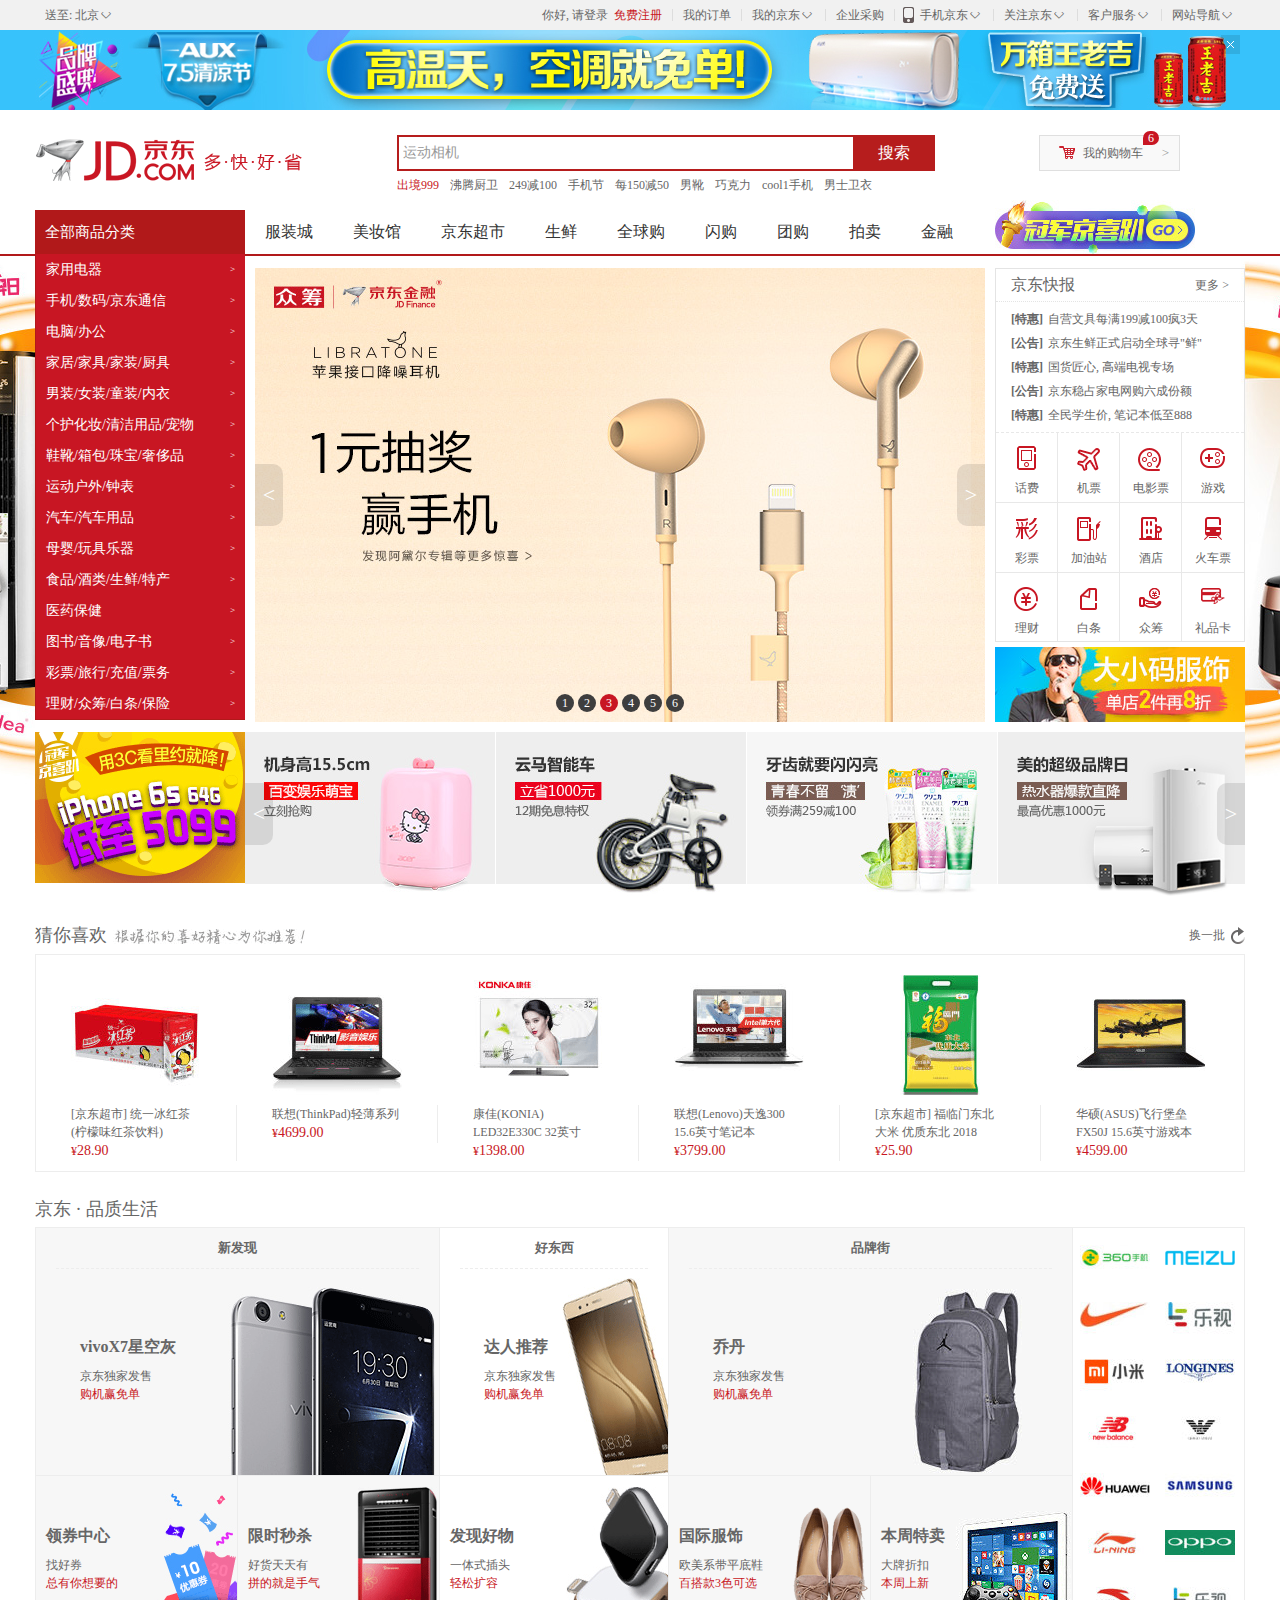
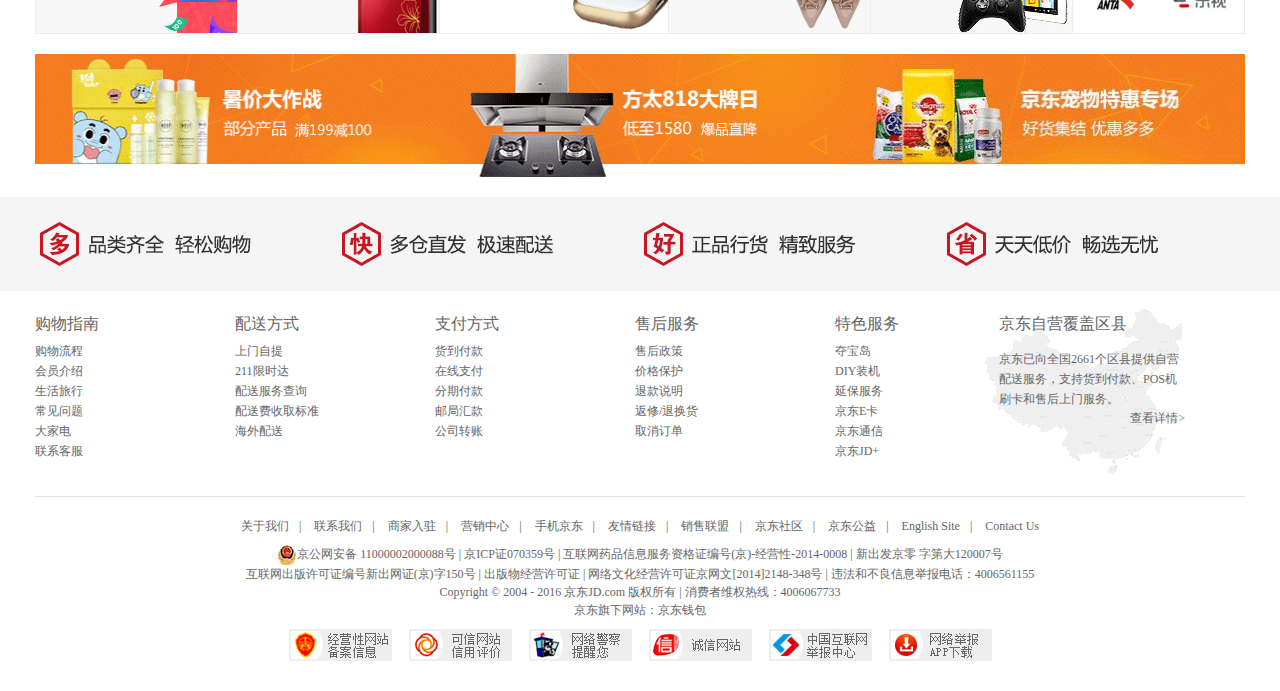
<file: index.html>
<!DOCTYPE html>
<html lang="en">
<head>
  <meta charset="UTF-8">
  <meta name="viewport" content="width=device-width, initial-scale=1.0">
  <meta http-equiv="X-UA-Compatible" content="ie=edge">
  <title>京东(JD.COM)-正品低价、品质保障、配送及时、轻松购物！</title>
  <link rel="stylesheet" href="./css/base.css">
  <link rel="stylesheet" href="./css/index.css">
  <link rel="icon" href="./favicon.ico">
</head>
<body>
  <!-- site-nav 部分 start  -->
  <div class="site-nav">
    <div class="w">
      <div class="fl">
        <div class="site-nav-send">
          送至: 北京
          <i><s>◇</s></i>
        </div>
        <div class="site-nav-city"></div>
      </div>
      <div class="fr site-nav-r">
        <ul>
          <li>
            <a href="#">你好, 请登录</a>&nbsp;
            <a href="#" class="col-red">免费注册</a>
          </li>
          <li class="line"></li>
          <li><a href="#">我的订单</a></li>
          <li class="line"></li>
          <li class="fore">
            <a href="#">我的京东</a>
            <i><s>◇</s></i>
          </li>
          <li class="line"></li>
          <li><a href="#">企业采购</a></li>
          <li class="line"></li>
          <li class="fore jd-tel">
            <a href="#">手机京东</a>
            <span></span>
            <i><s>◇</s></i>
          </li>
          <li class="line"></li>
          <li class="fore">
            关注京东
            <i><s>◇</s></i>
          </li>
          <li class="line"></li>
          <li class="fore">
            客户服务
            <i><s>◇</s></i>
          </li>
          <li class="line"></li>
          <li class="fore">
            网站导航
            <i><s>◇</s></i>
          </li>
        </ul>
      </div>
    </div>
  </div>
  <!-- site-nav 部分 end  -->

  <!-- top-banner 部分 start -->
  <div class="top-banner">
    <div class="w tb">
      <a href="#">
        <img src="./images/top-banner.jpg" alt="top banner">
      </a>
      <a href="#" class="close-banner"></a>
    </div>
  </div>
  <!-- top-banner 部分 end -->


  <!-- search 部分 start -->
  <div class="w clearfix">
    <div class="search-logo">
      <a href="https://www.jd.com" title="京东官网" target="_blank">京东官网</a>
    </div>
    <div class="search-input">
      <input type="text" value="运动相机">
      <button>搜索</button>
    </div>
    <div class="search-car">
      <a href="#">我的购物车</a>
      <i class="icon1"></i>
      <i class="icon2">&gt;</i>
      <i class="icon3">6</i>
    </div>
    <div class="search-moreAlink">
      <a href="#" class="col-red">出境999</a>
      <a href="#">沸腾厨卫</a>
      <a href="#">249减100</a>
      <a href="#">手机节</a>
      <a href="#">每150减50</a>
      <a href="#">男靴</a>
      <a href="#">巧克力</a>
      <a href="#">cool1手机</a>
      <a href="#">男士卫衣</a>
    </div>
  </div>
  <!-- search 部分 end -->

  <!-- shortcur-nav 部分 start -->
  <div class="shortcut-nav">
    <div class="w">
      <div class="shortcut-nav-menu">
        <div class="shortcut-nav-menu-all">
          <a href="#">全部商品分类</a>
        </div>
        <div class="shortcut-nav-menu-one">
          <div>
            <h3>
              <a href="#">家用电器</a>
            </h3>
            <i>></i>
          </div>
          <div>
            <h3>
              <a href="#">手机/数码/京东通信</a>
            </h3>
            <i>></i>
          </div>
          <div>
            <h3>
              <a href="#">电脑/办公</a>
            </h3>
            <i>></i>
          </div>
          <div>
            <h3>
              <a href="#">家居/家具/家装/厨具</a>
            </h3>
            <i>></i>
          </div>
          <div>
            <h3>
              <a href="#">男装/女装/童装/内衣</a>
            </h3>
            <i>></i>
          </div>
          <div>
            <h3>
              <a href="#">个护化妆/清洁用品/宠物</a>
            </h3>
            <i>></i>
          </div>
          <div>
            <h3>
              <a href="#">鞋靴/箱包/珠宝/奢侈品</a>
            </h3>
            <i>></i>
          </div>
          <div>
            <h3>
              <a href="#">运动户外/钟表</a>
            </h3>
            <i>></i>
          </div>
          <div>
            <h3>
              <a href="#">汽车/汽车用品</a>
            </h3>
            <i>></i>
          </div>
          <div>
            <h3>
              <a href="#">母婴/玩具乐器</a>
            </h3>
            <i>></i>
          </div>
          <div>
            <h3>
              <a href="#">食品/酒类/生鲜/特产</a>
            </h3>
            <i>></i>
          </div>
          <div>
            <h3>
              <a href="#">医药保健</a>
            </h3>
            <i>></i>
          </div>
          <div>
            <h3>
              <a href="#">图书/音像/电子书</a>
            </h3>
            <i>></i>
          </div>
          <div>
            <h3>
              <a href="#">彩票/旅行/充值/票务</a>
            </h3>
            <i>></i>
          </div>
          <div>
            <h3>
              <a href="#">理财/众筹/白条/保险</a>
            </h3>
            <i>></i>
          </div>
        </div>
      </div>
      <div class="shortcut-nav-items">
        <ul>
          <li><a href="#">服装城</a></li>
          <li><a href="#">美妆馆</a></li>
          <li><a href="#">京东超市</a></li>
          <li><a href="#">生鲜</a></li>
          <li><a href="#">全球购</a></li>
          <li><a href="#">闪购</a></li>
          <li><a href="#">团购</a></li>
          <li><a href="#">拍卖</a></li>
          <li><a href="#">金融</a></li>
        </ul>
      </div>
      <div class="shortcut-nav-img">
        <a href="#">
          <img src="./images/shortcut-nav-img.jpg" alt="shortcut image">
        </a>
      </div>
    </div>
  </div>
  <!-- shortcut-nav 部分 end -->

  <!-- sub-banner 部分 start -->
  <div class="sub-banner">
    <a href="#"></a>
  </div>
  <!-- sub-banner 部分 end -->

  <!-- main 部分 start -->
  <div class="w main clearfix">
    <div class="main-slide">
      <a href="#">
        <img src="./images/slide.jpg" alt="slide">
      </a>
      <ul>
        <li>1</li>
        <li>2</li>
        <li class="current">3</li>
        <li>4</li>
        <li>5</li>
        <li>6</li>
      </ul>
      <div class="arrow">
        <a class="arrow-left" href="javascript:;"><</a>
        <a class="arrow-right" href="javascript:void(0)">&gt;</a>
      </div>
    </div>
    <div class="main-news">
      <div class="main-news-top">
        <div class="main-news-top-faster">
          <div class="main-news-top-faster-title">
            <h2>京东快报</h2>
            <a href="#">更多 ></a>
          </div>
          <div class="main-news-top-faster-content">
            <ul>
              <li><a href="#"><span>[特惠]</span>自营文具每满199减100疯3天</a></li>
              <li><a href="#"><span>[公告]</span>京东生鲜正式启动全球寻"鲜"</a></li>
              <li><a href="#"><span>[特惠]</span>国货匠心, 高端电视专场</a></li>
              <li><a href="#"><span>[公告]</span>京东稳占家电网购六成份额</a></li>
              <li><a href="#"><span>[特惠]</span>全民学生价, 笔记本低至888</a></li>
            </ul>
          </div>
        </div>
        <div class="main-news-top-money">
          <ul>
            <li>
              <a href="">
                <i class="main-news-top-money-icon1"></i>
                话费
              </a>
            </li>
            <li>
              <a href="">
                <i class="main-news-top-money-icon2"></i>
                机票
              </a>
            </li>
            <li>
              <a href="">
                <i class="main-news-top-money-icon3"></i>
                电影票
              </a>
            </li>
            <li>
              <a href="">
                <i class="main-news-top-money-icon4"></i>
                游戏
              </a>
            </li>
            <li>
              <a href="">
                <i class="main-news-top-money-icon5"></i>
                彩票
              </a>
            </li>
            <li>
              <a href="">
                <i class="main-news-top-money-icon6"></i>
                加油站
              </a>
            </li>
            <li>
              <a href="">
                <i class="main-news-top-money-icon7"></i>
                酒店
              </a>
            </li>
            <li>
              <a href="">
                <i class="main-news-top-money-icon8"></i>
                火车票
              </a>
            </li>
            <li>
              <a href="">
                <i class="main-news-top-money-icon9"></i>
                理财
              </a>
            </li>
            <li>
              <a href="">
                <i class="main-news-top-money-icon10"></i>
                <span></span>
                白条
              </a>
            </li>
            <li>
              <a href="">
                <i class="main-news-top-money-icon11"></i>
                众筹
              </a>
            </li>
            <li>
              <a href="">
                <i class="main-news-top-money-icon12"></i>
                礼品卡
              </a>
            </li>
          </ul>
        </div>
      </div>
      <a href="#">
        <img src="./images/img23333.jpg">
      </a>
    </div>
  </div>
  <!-- main 部分 end -->

  <!-- today 部分 start -->
  <div class="w today clearfix">
    <div class="today-left">
      <a href="#"></a>
    </div>
    <div class="today-right">
      <ul>
        <li><a href="#"><img src="./images/pic2.jpg"></a></li>
        <li><a href="#"><img src="./images/pic3.jpg"></a></li>
        <li><a href="#"><img src="./images/pic4.jpg"></a></li>
        <li><a href="#"><img src="./images/pic5.jpg"></a></li>
      </ul>
      <div class="arrow">
        <a class="arrow-left" href="javascript:;"><</a>
        <a class="arrow-right" href="javascript:void(0)">&gt;</a>
      </div>
    </div>
  </div>
  <!-- today 部分 end -->

  <!-- like 部分 start -->
  <div class="w like clearfix">
    <div class="like-title clearfix">
      <h3>猜你喜欢</h3>
      <a href="#">换一批</a>
    </div>
    <div class="like-content">
      <ul>
        <li>
          <a href="#">
            <div class="like-content-img">
              <img src="./images/like0.png">
            </div>
            <div class="like-content-wrapper">
              <div class="description">
                [京东超市] 统一冰红茶(柠檬味红茶饮料)
              </div>
              <div class="price">
                <i>¥</i><span>28.90</span>
              </div>
            </div>
          </a>
        </li>
        <li>
          <a href="#">
            <div class="like-content-img">
              <img src="./images/like1.png">
            </div>
            <div class="like-content-wrapper">
              <div class="description">
                联想(ThinkPad)轻薄系列
              </div>
              <div class="price">
                <i>¥</i><span>4699.00</span>
              </div>
            </div>
          </a>
        </li>
        <li>
          <a href="#">
            <div class="like-content-img">
              <img src="./images/like2.png">
            </div>
            <div class="like-content-wrapper">
              <div class="description">
                康佳(KONIA) LED32E330C 32英寸
              </div>
              <div class="price">
                <i>¥</i><span>1398.00</span>
              </div>
            </div>
          </a>
        </li>
        <li>
          <a href="#">
            <div class="like-content-img">
              <img src="./images/like3.png">
            </div>
            <div class="like-content-wrapper">
              <div class="description">
                联想(Lenovo)天逸300 15.6英寸笔记本
              </div>
              <div class="price">
                <i>¥</i><span>3799.00</span>
              </div>
            </div>
          </a>
        </li>
        <li>
          <a href="#">
            <div class="like-content-img">
              <img src="./images/like4.png">
            </div>
            <div class="like-content-wrapper">
              <div class="description">
                [京东超市] 福临门东北大米 优质东北 2018
              </div>
              <div class="price">
                <i>¥</i><span>25.90</span>
              </div>
            </div>
          </a>
        </li>
        <li>
          <a href="#">
            <div class="like-content-img">
              <img src="./images/like5.png">
            </div>
            <div class="like-content-wrapper">
              <div class="description">
                华硕(ASUS)飞行堡垒FX50J 15.6英寸游戏本
              </div>
              <div class="price">
                <i>¥</i><span>4599.00</span>
              </div>
            </div>
          </a>
        </li>
      </ul>
    </div>
  </div>
  <!-- like 部分 end -->

  <!-- life 部分 start -->
  <div class="w life clearfix">
    <div class="life-title">
      <h2>京东 · 品质生活</h2>
    </div>
    <div class="life-content">
      <div class="life-content-left clearfix">
        <ul>
          <li class="life-content-left-new">
            <h3>新发现</h3>
            <a href="javascript:;" class="life-content-left-new-phone">
              <h4>vivoX7星空灰</h4>
              <p>京东独家发售</p>
              <p>购机赢免单</p>
            </a>
            <a href="javascript:;" class="life-content-left-new-coupon">
              <h4>领券中心</h4>
              <p>找好券</p>
              <p>总有你想要的</p>
            </a>
            <a href="javascript:;" class="life-content-left-new-seckill">
              <h4>限时秒杀</h4>
              <p>好货天天有</p>
              <p>拼的就是手气</p>
            </a>
          </li>
          <li class="life-content-left-good">
            <h3>好东西</h3>
            <a href="javascript:;" class="life-content-left-good-recommand">
              <h4>达人推荐</h4>
              <p>京东独家发售</p>
              <p>购机赢免单</p>
            </a>
            <a href="javascript:;" class="life-content-left-good-find">
              <h4>发现好物</h4>
              <p>一体式插头</p>
              <p>轻松扩容</p>
            </a>
          </li>
          <li class="life-content-left-brand">
            <h3>品牌街</h3>
            <a href="javascript:;" class="life-content-left-brand-jordan">
              <h4>乔丹</h4>
              <p>京东独家发售</p>
              <p>购机赢免单</p>
            </a>
            <a href="javascript:;" class="life-content-left-brand-cloth">
              <h4>国际服饰</h4>
              <p>欧美系带平底鞋</p>
              <p>百搭款3色可选</p>
            </a>
            <a href="javascript:;" class="life-content-left-brand-week">
              <h4>本周特卖</h4>
              <p>大牌折扣</p> 
              <p>本周上新</p>
            </a>
          </li>
        </ul>
      </div>
      <div class="life-content-right">
        <ul>
          <li><a href="#"><img src="./images/band1.png"></a></li>
          <li><a href="#"><img src="./images/band2.png"></a></li>
          <li><a href="#"><img src="./images/band3.png"></a></li>
          <li><a href="#"><img src="./images/band4.png"></a></li>
          <li><a href="#"><img src="./images/band5.png"></a></li>
          <li><a href="#"><img src="./images/band6.png"></a></li>
          <li><a href="#"><img src="./images/band7.png"></a></li>
          <li><a href="#"><img src="./images/band8.png"></a></li>
          <li><a href="#"><img src="./images/band9.png"></a></li>
          <li><a href="#"><img src="./images/band0.png"></a></li>
          <li><a href="#"><img src="./images/band11.png"></a></li>
          <li><a href="#"><img src="./images/band12.png"></a></li>
          <li><a href="#"><img src="./images/band13.png"></a></li>
          <li><a href="#"><img src="./images/band14.png"></a></li>
      </div>
    </div>
  </div>
  <!-- life 部分 end -->

  <!-- middle-banner 部分 start -->
  <div class="w middle-banner">
    <img src="./images/middle-banner.png">
  </div>
  <!-- middle-banner 部分 end -->
  

  <!-- footer 部分 start -->
  <div class="footer">
    <div class="footer-top">
      <div class="footer-top-slogan">
        <span class="footer-top-slogan-icon footer-top-slogan-icon1"><img src="./images/slogan1.png" alt="slogan"></span>
        <span class="footer-top-slogan-icon footer-top-slogan-icon2"><img src="./images/slogan2.png" alt="slogan"></span>
        <span class="footer-top-slogan-icon footer-top-slogan-icon3"><img src="./images/slogan3.png" alt="slogan"></span>
        <span class="footer-top-slogan-icon footer-top-slogan-icon4"><img src="./images/slogan4.png" alt="slogan"></span>
      </div>
      <div class="w footer-top-shopping clearfix">
        <dl>
          <dt>购物指南</dt>
          <dd><a href="#">购物流程</a></dd>
          <dd><a href="#">会员介绍</a></dd>
          <dd><a href="#">生活旅行</a></dd>
          <dd><a href="#">常见问题</a></dd>
          <dd><a href="#">大家电</a></dd>
          <dd><a href="#">联系客服</a></dd>
        </dl>
        <dl>
          <dt>配送方式</dt>
          <dd><a href="#">上门自提</a></dd>
          <dd><a href="#">211限时达</a></dd>
          <dd><a href="#">配送服务查询</a></dd>
          <dd><a href="#">配送费收取标准</a></dd>
          <dd><a href="#">海外配送</a></dd>
        </dl>
        <dl>
          <dt>支付方式</dt>
          <dd><a href="#">货到付款</a></dd>
          <dd><a href="#">在线支付</a></dd>
          <dd><a href="#">分期付款</a></dd>
          <dd><a href="#">邮局汇款</a></dd>
          <dd><a href="#">公司转账</a></dd>
        </dl>
        <dl>
          <dt>售后服务</dt>
          <dd><a href="#">售后政策</a></dd>
          <dd><a href="#">价格保护</a></dd>
          <dd><a href="#">退款说明</a></dd>
          <dd><a href="#">返修/退换货</a></dd>
          <dd><a href="#">取消订单</a></dd>
        </dl>
        <dl class="last-dl">
          <dt>特色服务</dt>
          <dd><a href="#">夺宝岛</a></dd>
          <dd><a href="#">DIY装机</a></dd>
          <dd><a href="#">延保服务</a></dd>
          <dd><a href="#">京东E卡</a></dd>
          <dd><a href="#">京东通信</a></dd>
          <dd><a href="#">京东JD+</a></dd>
        </dl>
        <div class="coverage">
          <h3>京东自营覆盖区县</h3>
          <p>
            京东已向全国2661个区县提供自营配送服务，支持货到付款、POS机刷卡和售后上门服务。
          </p>
          <a href="#">查看详情&gt;</a>
        </div>
      </div>
    </div>
    <div class="w footer-bottom">
      <div class="footer-bottom-links">
        <a href="#">关于我们</a>|
        <a href="#">联系我们</a>|
        <a href="#">商家入驻</a>|
        <a href="#">营销中心</a>|
        <a href="#">手机京东</a>|
        <a href="#">友情链接</a>|
        <a href="#">销售联盟</a>|
        <a href="#">京东社区</a>|
        <a href="#">京东公益</a>|
        <a href="#">English Site</a>|
        <a href="#">Contact Us</a>
      </div>
      <div class="footer-bottom-copyright">
        <img src="./images/guohui.png" alt="国徽">京公网安备 11000002000088号  |  京ICP证070359号  |  互联网药品信息服务资格证编号(京)-经营性-2014-0008  |  新出发京零 字第大120007号<br>
        互联网出版许可证编号新出网证(京)字150号  |  出版物经营许可证  |  网络文化经营许可证京网文[2014]2148-348号  |  违法和不良信息举报电话：4006561155<br>
        Copyright © 2004 - 2016  京东JD.com 版权所有  |  消费者维权热线：4006067733<br>
        京东旗下网站：京东钱包
      </div>
      <div class="footer-bottom-img">
        <a href="#"><img src="./images/img1.png"></a>
        <a href="#"><img src="./images/img2.png"></a>
        <a href="#"><img src="./images/img3.png"></a>
        <a href="#"><img src="./images/img4.png"></a>
        <a href="#"><img src="./images/img5.png"></a>
        <a href="#"><img src="./images/img6.png"></a>
      </div>
    </div>
  </div>
  <!-- footer 部分 end -->
</body>
</html>
</file>
<file: css/base.css>
@charset "UTF-8";

/*css 初始化 */
html,
body,
ul,
li,
ol,
dl,
dd,
dt,
p,
h1,
h2,
h3,
h4,
h5,
h6,
form,
fieldset,
legend,
img {
  margin: 0;
  padding: 0;
}

fieldset,
img,
input,
button {
  /*fieldset组合表单中的相关元素*/
  border: none;
  padding: 0;
  margin: 0;
  outline-style: none;
}

ul,
ol {
  list-style: none;
  /*清除列表风格*/
}

input {
  padding-top: 0;
  padding-bottom: 0;
  font-family: "SimSun", "宋体";
}

select,
input {
  vertical-align: middle;
}

select,
input,
textarea {
  font-size: 12px;
  margin: 0;
}

textarea {
  resize: none;
}

/*防止多行文本框拖动*/
img {
  border: 0;
  vertical-align: middle;
}

/*  去掉图片低测默认的3像素空白缝隙*/
table {
  border-collapse: collapse;
  /*合并外边线*/
}


body {
  font: 12px/150% "microsoft yahei";
  /*宋体，Unicode，统一码*/
  color: #666;
  background: #fff
}

.clearfix:before,
.clearfix:after {
  content: "";
  display: table;
}

.clearfix:after {
  clear: both;
}

.clearfix {
  *zoom: 1;
  /*IE/7/6*/
}

a {
  color: #666;
  text-decoration: none;
}

a:hover {
  color: #C81623;
}

h1,
h2,
h3,
h4,
h5,
h6 {
  text-decoration: none;
  font-weight: normal;
  font-size: 100%;
}

s,
i,
em {
  font-style: normal;
  text-decoration: none;
}

.col-red {
  color: #C81623 !important;
}

/*公共类*/
.w {
  /*版心 提取 */
  width: 1210px;
  margin: 0 auto;
}

.fl {
  float: left;
}

.fr {
  float: right;
}

.al {
  text-align: left;
}

.ac {
  text-align: center;
}

.ar {
  text-align: right;
}

.hide {
  display: none;
}



  /* site-nav 部分 start */
  .site-nav {
    height: 30px;
    line-height: 30px;
    background-color: #f1f1f1;
  }
  .site-nav-send,
  .site-nav-r .fore {
    position: relative;
    padding: 0 25px 0 10px;
  }
  .site-nav-send:hover {
    background-color: #fff;
  }
  .site-nav-send i,
  .fore i {
    position: absolute;
    top: 12px;
    right: 8px;
    width: 15px;
    height: 7px;
    overflow: hidden;
  }
  .site-nav-send s,
  .fore s {
    position: absolute;
    top: -7px;
    font: 400 13px/15px "consolas";
  }
  .site-nav-r li {
    padding: 0 10px;
    float: left;
  }
  .site-nav-r .line {
    width: 1px;
    height: 12px;
    margin-top: 9px;
    padding: 0;
    background-color: #ddd;
  }
  .site-nav-r .jd-tel {
    padding-left: 25px;
  }
  .jd-tel span {
    position: absolute;
    top: 5px;
    left: 6px;
    width: 15px;
    height: 20px;
    background: url(../images/tel.png) no-repeat;
  }
  /* site-nav 部分 end */

  /* top-banner 部分 start */
  .top-banner {
    background-color: #37c2fb;
  }
  .tb {
    position: relative;
  }
  .close-banner {
    position: absolute;
    top: 5px;
    right: 5px;
    width: 19px;
    height: 19px;
    background: url(../images/close-banner.png) no-repeat;
  }
  .tb:hover .close-banner {
    background-position: bottom;
  }
  /* top-banner 部分 end */

  /* search 部分 start */
  .search-logo {
    float: left;
    width: 362px;
    height: 60px;
    padding: 20px 0;
  }
  .search-logo a {
    display: block;
    width: 270px;
    height: 60px;
    text-indent: -9999px;
    background: url(../images/logo.png) no-repeat;
  }
  .search-input {
    float: left;
    width: 538px;
    height: 36px;
    padding-top: 25px;
  }
  .search-input input {
    float: left;
    width: 450px;
    height: 32px;
    padding-left: 4px;
    color: rgb(153, 153, 153);
    font: 400 14px/32px "microsoft yahei";
    border: 2px solid #b61d1d;
    border-right: 0;
  }
  .search-input button {
    float: left;
    width: 82px;
    height: 36px;
    background-color: #b61d1d;
    color: #fff;
    font: 400 16px/36px "microsoft yahei";
    cursor: pointer;
  }
  .search-car {
    position: relative;
    float: right;
    width: 96px;
    height: 34px;
    line-height: 34px;
    margin: 25px 65px 0 0;
    padding-left: 43px;
    border: 1px solid #dfdfdf;
    background-color: #f9f9f9;
  }
  .icon1 {
    position: absolute;
    top: 9px;
    left: 18px;
    width: 18px;
    height: 16px;
    background: url(../images/tel.png) no-repeat 0 -58px;
  }
  .icon2 {
    position: absolute;
    top: 0;
    right: 10px;
    color: #999;
    font: 13px/34px "SimSun";
  }
  .icon3 {
    position: absolute;
    top: -5px;
    width: 16px;
    height: 14px;
    line-height: 14px;
    background-color: #c81623;
    color: #fff;
    text-align: center;
    border-radius: 7px 7px 7px 0;
  }
  .search-moreAlink {
    float: left;
    width: 530px;
    height: 28px;
    line-height: 28px;
  }
  .search-moreAlink a {
    margin-right: 8px;
  }
  /* search 部分 end */

  /* shortcut-nav 部分 start */
  .shortcut-nav {
    width: 100%;
    height: 44px;
    border-bottom: 2px solid #b1191a;
  }
  .shortcut-nav-menu {
    width: 210px;
    height: 44px;
    float: left;
    position: relative;
    z-index: 1;
  }
  .shortcut-nav-menu-all a {
    display: block;
    width: 190px;
    height: 44px;
    color: #fff;
    padding: 0 10px;
    background-color: #b1191a;
    font: 400 15px/44px "microsoft yahei";
  }
  .shortcut-nav-menu-one {
    height: 465px;
    background-color: #c81623;
    border-left: 1px solid #b1191a;
    border-bottom: 1px solid #b1191a;
  }
  .shortcut-nav-menu-one div {
    height: 31px;
    padding: 0 10px;
    font: 400 14px/31px "microsoft yahei";
  }
  .shortcut-nav-menu-one div:hover {
    background-color: #fff;
  }
  .shortcut-nav-menu-one div:hover a {
    color: #c81623;
  }
  .shortcut-nav-menu-one h3 {
    float: left;
  }
  .shortcut-nav-menu-one a {
    color: #fff;
  }
  .shortcut-nav-menu-one i {
    float: right;
    color: #fff;
    font: 400 9px/31px consolas;
  }
  .shortcut-nav-items {
    width: 730px;
    height: 44px;
    float: left;
  }
  .shortcut-nav-items li {
    float: left;
  }
  .shortcut-nav-items a {
    display: inline-block;
    height: 44px;
    padding: 0 20px;
    color: #333;
    font: 400 16px/44px "microsoft yahei";
  }
  .shortcut-nav-items a:hover {
    color: #c81623;
  }
  .shortcut-nav-img {
    float: right;
    width: 200px;
    height: 44px;
    margin-top: -10px;
    margin-right: 50px;
  }
  /* shortcut-nav 部分 end */

  /* top-banner 部分 start */
  /* top-banner 部分 end */

  /* top-banner 部分 start */
  /* top-banner 部分 end */

  /* top-banner 部分 start */
  /* top-banner 部分 end */

  /* top-banner 部分 start */
  /* top-banner 部分 end */

  /* footer 部分 start */
  .footer {
    margin-top: 20px;
  }
  .footer-top-slogan {
    position: relative;
    width: 100%;
    height: 94px;
    margin-bottom: 16px;
    background-color: #f5f5f5;
  }
  .footer-top-slogan-icon {
    position: absolute;
    top: 20px;
    left: 50%;
  }
  .footer-top-slogan-icon1 {
    margin-left: -604px;
  }
  .footer-top-slogan-icon2 {
    margin-left: -302px;
  }
  .footer-top-slogan-icon4 {
    margin-left: 302px;
  }
  .footer-top-shopping dl {
    float: left;
    width: 200px;
  }
  .footer-top-shopping .last-dl {
    width: 100px;
  }
  .footer-top-shopping dt,
  .coverage h3 {
    height: 34px;
    font: 400 16px/34px "microsoft yahei";
  }
  .footer-top-shopping dd,
  .coverage p {
    line-height: 20px;
  }
  .coverage {
    width: 186px;
    height: 169px;
    float: right;
    margin-right: 60px;
    padding-left: 17px;
    background: url(../images/china.png) no-repeat left bottom;
  }
  .coverage p {
    padding-top: 8px;
  }
  .coverage a {
    float: right;
  }

  .footer-bottom {
    border-top: 1px solid #e5e5e5;
    margin-top: 20px;
    padding: 20px 0 30px;
    text-align: center;
  }
  .footer-bottom-links a {
    margin: 0 10px;
  }
  .footer-bottom-copyright {
    padding: 10px 0;
  }
  .footer-bottom-img a {
    margin: 0 7px;
  }
  /* footer 部分 end */
</file>
<file: css/index.css>
@charset "UTF-8";

  /* sub-banner 部分 start */
  .sub-banner {
    position: relative;
  }
  .sub-banner a {
    position: absolute;
    top: 0;
    left: 0;
    width: 100%;
    height: 644px;
    background: url(../images/subbanner.jpg) no-repeat center top;
  }
  /* sub-banner 部分 start */

  /* main 部分 start */
  .main {
    position: relative;
  }
  .main-slide {
    position: relative;
    float: left;
    width: 730px;
    height: 454px;
    margin: 12px 0 0 220px;
  }
  .main-slide ul {
    position: absolute;
    bottom: 10px;
    left: 50%;
    transform: translateX(-50%);
  }
  .main-slide li {
    float: left;
    width: 18px;
    height: 18px;
    line-height: 18px;
    margin: 0 2px;
    border-radius: 50%;
    text-align: center;
    color: #fff;
    background-color: #3e3e3e;
    cursor: pointer;
  }
  .main-slide .current {
    background-color: #C81623;
  }
  .arrow a {
    position: absolute;
    top: 50%;
    transform: translateY(-50%);
    width: 28px;
    height: 62px;
    background-color: rgba(0, 0, 0, .1);
    color: #fff;
    text-align: center;
    font: 400 22px/62px "simsun";
  }
  .arrow a:hover {
    background-color: rgba(0, 0, 0, .3);
  }
  .arrow .arrow-left {
    left: 0;
    border-radius: 0 10px 10px 0;
  }
  .arrow .arrow-right {
    right: 0;
    border-radius: 10px 0 0 10px;
  }
  .main-news {
    float: right;
    width: 250px;
    height: 466px;
  }
  .main-news-top {
    width: 248px;
    height: 372px;
    margin: 12px 0 5px;
    border: 1px solid #e4e4e4;
    overflow: hidden;
  }
  .main-news-top-faster {
    height: 163px;
    border-bottom: 1px dashed #e8e8e8;
  }
  .main-news-top-faster-title {
    height: 32px;
    padding: 0 15px;
    border-bottom: 1px dotted #e4e4e4;
    line-height: 32px;
  }
  .main-news-top-faster-title h2 {
    float: left;
    font: 400 16px/32px "microsoft yahei";
  }
  .main-news-top-faster-title a {
    float: right;
    font-family: consolas;
  }
  .main-news-top-faster-content {
    padding: 5px 0 0 15px;
  }
  .main-news-top-faster-content li {
    height: 24px;
    line-height: 24px;
  }
  .main-news-top-faster-content span {
    font-weight: 700;
    margin-right: 5px;
  }
  .main-news-top-money li {
    box-sizing: border-box;
    width: 62px;
    height: 70px;
    float: left;
    border: 1px solid #e8e8e8;
    border-top: 0;
    border-left: 0;
  }
  .main-news-top-money li:nth-of-type(4n+4) {
    border-right: 0;
  }
  .main-news-top-money a {
    position: relative;
    display: block;
    width: 62px;
    height: 70px;
    padding-top: 40px;
    text-align: center;
    line-height: 30px;
  }
  .main-news-top-money i {
    position: absolute;
    top: 13px;
    left: 18px;
    width: 25px;
    height: 25px;
    background: url(../images/fly.png) no-repeat;
  }
  .main-news-top-money .main-news-top-money-icon2 {
    background-position: 0 -25px;
  }
  .main-news-top-money .main-news-top-money-icon3 {
    background-position: 0 -50px;
  }
  .main-news-top-money .main-news-top-money-icon4 {
    background-position: 0 -75px;
  }
  .main-news-top-money .main-news-top-money-icon5 {
    background-position: 0 -100px;
  }
  .main-news-top-money .main-news-top-money-icon6 {
    background-position: 0 -125px;
  }
  .main-news-top-money .main-news-top-money-icon7 {
    background-position: 0 -150px;
  }
  .main-news-top-money .main-news-top-money-icon8 {
    background-position: 0 -175px;
  }
  .main-news-top-money .main-news-top-money-icon9 {
    background-position: 0 -200px;
  }
  .main-news-top-money .main-news-top-money-icon10 {
    background-position: 0 -225px;
  }
  .main-news-top-money .main-news-top-money-icon11 {
    background-position: 0 -250px;
  }
  .main-news-top-money .main-news-top-money-icon12 {
    background-position: 0 -275px;
  }
  /* main 部分 end */

  /* today 部分 start */
  .today {
    position: relative;
    padding: 10px 0 20px;
  }
  .today-left {
    float: left;
  }
  .today-left a {
    display: block;
    width: 210px;
    height: 151px;
    background: url(../images/today.png) no-repeat;
  }
  .today-right {
    position: relative;
    float: right;
    width: 1000px;
    overflow: hidden;
  }
  .today-right ul {
    width: 410%;
  }
  .today-right li {
    float: left;
    margin-right: 1px;
  }
  /* today 部分 end */

  /* like 部分 start */
  .like-title h3 {
    float: left;
    font-size: 18px;
    line-height: 38px;
    padding-right: 200px;
    background: url(../images/like.png) no-repeat right center;
    color: #666; 
  }
  .like-title a {
    float: right;
    font-size: 12px;
    line-height: 38px;
    padding-right: 20px;
    background: url(../images/refresh.png) no-repeat right center;
    color: #666;
  }
  .like-content li {
    float: left;
  }
  .like-content {
    border: 1px solid #ededed;
    overflow: hidden;
  }
  .like-content a {
    display: block;
    width: 201px;
    padding-bottom: 10px;
  }
  .like-content a:hover .description {
    color: #C81623;
  }
  .like-content-img {
    padding: 20px 35px 10px;
  }
  .like-content-wrapper {
    padding: 0 35px;
  }
  .like-content li:not(:last-of-type) .like-content-wrapper {
    border-right: 1px solid #ededed;
  }
  .like-content .description {
    font-size: 12px;
    line-height: 18px;
    color: #666;
  }
  .like-content .price {
    color: #C81623;
  }
  .like-content .price i {
    font-size: 12px;
  }
  .like-content .price span {
    font-size: 14px;
    line-height: 20px;
  }
  /* like 部分 end */

  /* life 部分 start */
  .life {
    margin-top: 20px;
  }
  .life-title {
    font-size: 18px;
    line-height: 35px;
  }
  .life-content {
    border: 1px solid #ededed;
    height: 405px;
  }
  .life-content-left {
    float: left;
    height: 405px;
    overflow: hidden;
  }
  .life-content-left li {
    float: left;
    background-color: #f7f7f7;
    border-right: 1px solid #ededed;
  }
  .life-content-left h3 {
    color: #666;
    font-size: 13px;
    font-weight: 700;
    line-height: 40px;
    text-align: center;
    border-bottom: 1px dashed #ededed;
    margin: 0 20px;
  }
  .life-content-left h4 {
    color: #666;
    font-size: 16px;
    font-weight: 700;
    line-height: 40px;
  }
  .life-content-left p {
    color: #666;
  }
  .life-content-left a p:last-of-type {
    color: #C81623;
  }
  .life-content-left-new {
    width: 403px;
  }
  .life-content-left-new-phone,
  .life-content-left-good-recommand,
  .life-content-left-brand-jordan {
    display: block;
    padding: 58px 0 72px 44px;
    border-bottom: 1px solid #ededed;
  }
  .life-content-left-new-phone {
    background: url(../images/phone.png) no-repeat right bottom;
  }
  .life-content-left-good-recommand {
    background: url(../images/good.png) no-repeat right bottom;
  }
  .life-content-left-good-find {
    background: url(../images/good2.png) no-repeat right bottom;
  }
  .life-content-left-new-coupon,
  .life-content-left-new-seckill,
  .life-content-left-brand-cloth,
  .life-content-left-brand-week {
    float: left;
    width: 191px;
    padding: 40px 0 44px 10px;
  }
  .life-content-left-new-coupon {
    border-right: 1px solid #ededed;
    background: url(../images/coupon.png) no-repeat right bottom;
  }
  .life-content-left-new-seckill {
    background: url(../images/seckill.png) no-repeat right bottom;
  }
  .life-content-left .life-content-left-good {
    width: 228px;
    background-color: #fff;
  }
  .life-content-left-good-find {
    display: block;
    padding: 40px 0 44px 10px;
  }
  .life-content-left-brand {
    width: 403px;
  }
  .life-content-left-brand-cloth {
    border-right: 1px solid #ededed;
    background: url(../images/shoe.png) no-repeat right 30px;
  }
  .life-content-left-brand-jordan {
    background: url(../images/jordan.png) no-repeat 240px bottom;
  }
  .life-content-left-brand-week {
    background: url(../images/week.png) no-repeat right bottom;    
  }
  .life-content-right {
    float: left;
    width: 171px;
    height: 405px;
  }
  .life-content-right li {
    float: left;
    width: 85px;
    height: 57px;
  }
  /* life 部分 end */


  /* middle-banner 部分 start */
  .middle-banner {
    margin-top: 20px;
  }
  /* middle-banner 部分 end */
</file>
